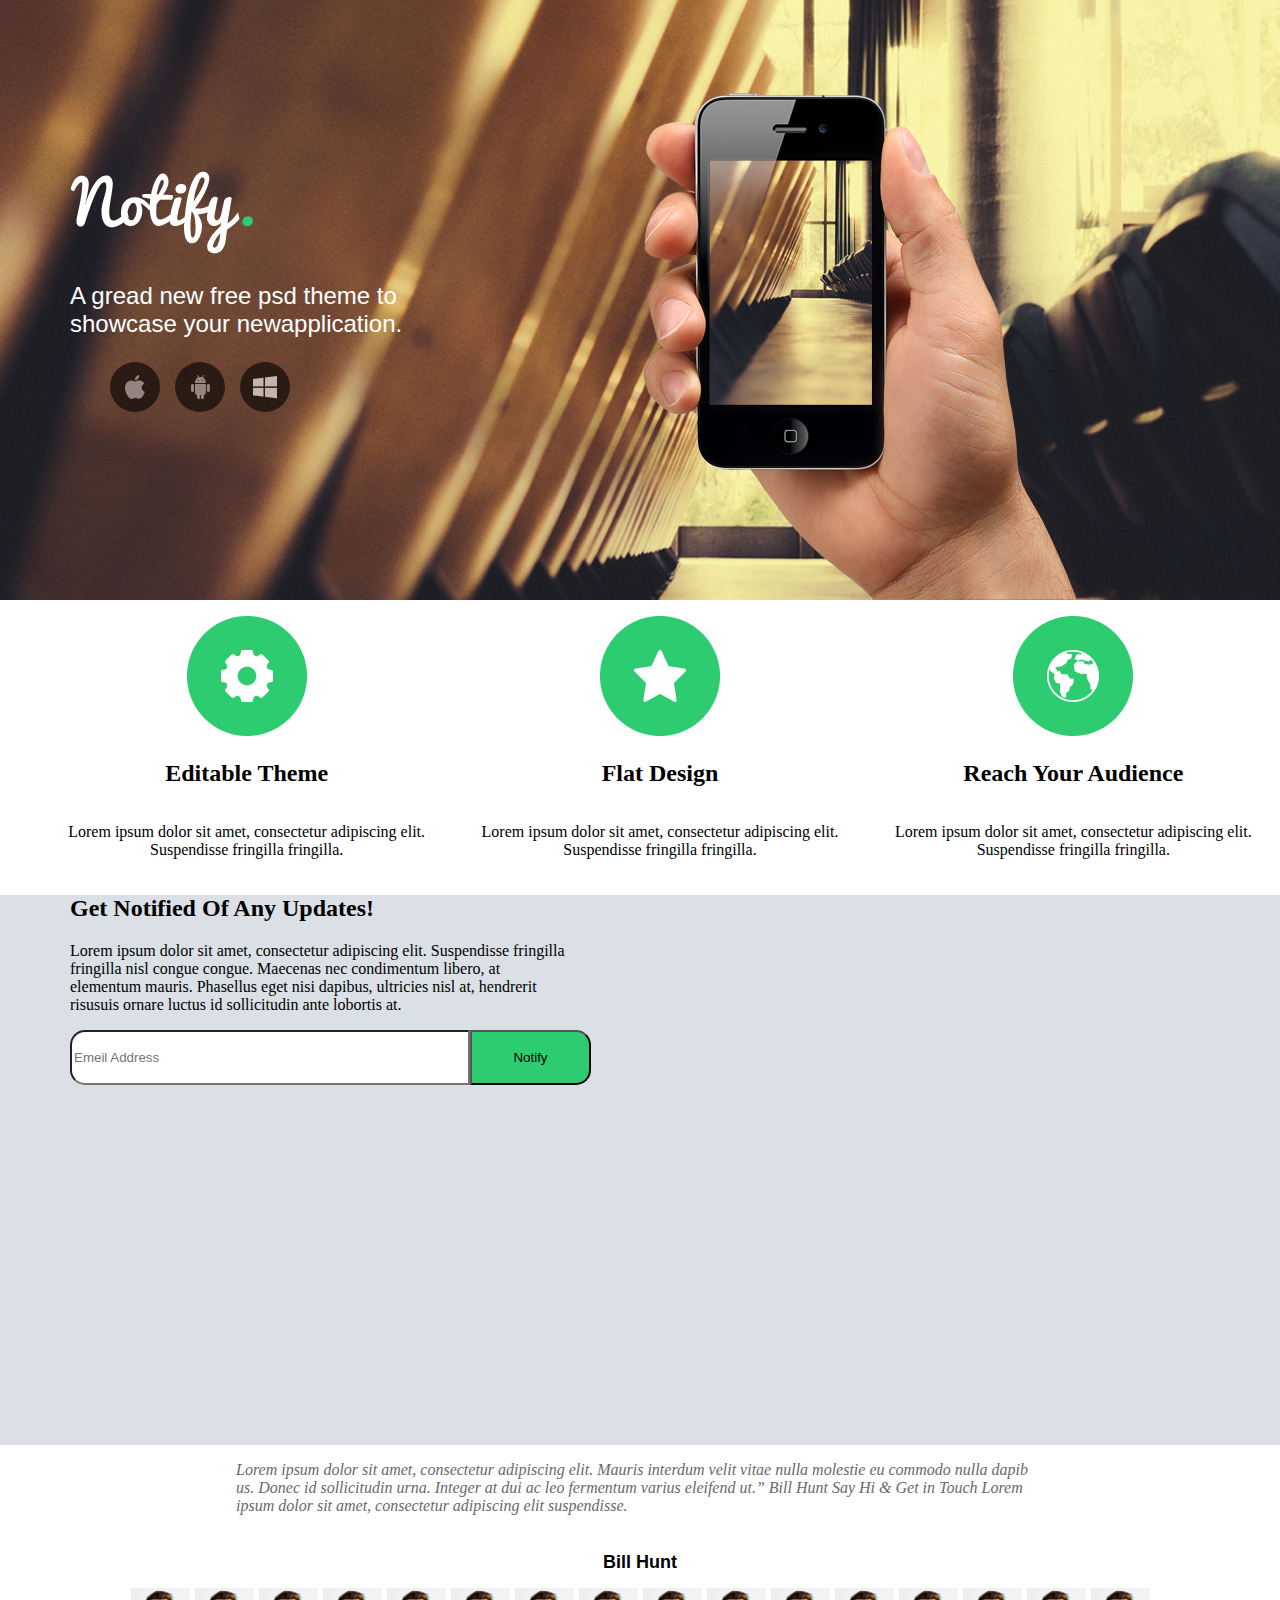
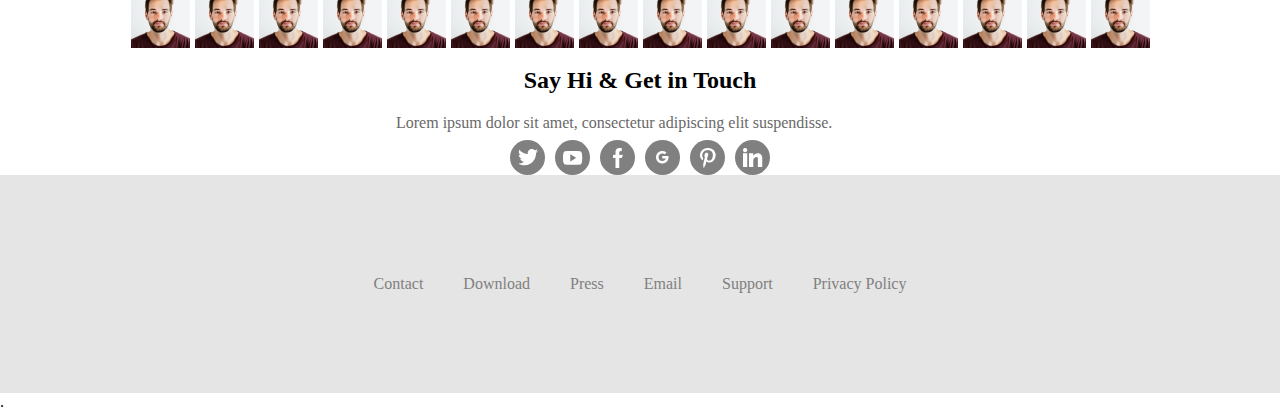
<file: index.html>
<!DOCTYPE html>
<html lang="en">

<head>
    <link rel="stylesheet" href="style.css">
    <meta charset="UTF-8">
    <meta http-equiv="X-UA-Compatible" content="IE=edge">
    <meta name="viewport" content="width=device-width, initial-scale=1.0">
    <title>Document</title>
</head>

<body>
    <header class="header">
        <div class="container">
    <img src="./img/logo.png" alt="логотип" width="" height="" class="logotip">
        <p class="moto">A gread new free psd theme to showcase your newapplication.</p>
        <ul class="links">
            <li class="link"><img src="./img/icon.png" alt="ікона" width="" height="" class="leftpic"></li>
            <li class="link"><img src="./img/icon (1).png" alt="ікона2" width="" height="" class="leftpic"></li>
            <li class="link"><img src="./img/icon (2).png" alt="ікона3" width="" height="" class="lefttpic"></li>
        </ul>
        <img src="./img/Phone.png" class="header-hand">
    </div>
</header>

    <section>
        <div class="conteiner">
            <ul class="cartch">
                <li class="linkk">
                    <a><img class="gear-link" src="./img/Group 1.png"></a>
                    <h2>Editable Theme</h2>
                    <p class="text"> Lorem ipsum dolor sit amet, consectetur adipiscing elit. Suspendisse fringilla fringilla.</p>
                </li>
                <li>
                    <a><img class="star" src="./img/Group 2.png"></a>
                    <h2>Flat Design</h2>
                    <p class="text"> Lorem ipsum dolor sit amet, consectetur adipiscing elit. Suspendisse fringilla fringilla.</p>
                </li>
                <li>
                    <a><img class="EARTH" src="./img/Group 3.png"></a>
                    <h2>Reach Your Audience</h2>
                    <p class="text"> Lorem ipsum dolor sit amet, consectetur adipiscing elit. Suspendisse fringilla fringilla.</p>
                </li>
            </ul>

        </div>
    </section>
    <section class="YarikLox">
        <div class="container">
            <div class="text-container">
                <h2>Get Notified Of Any Updates!</h2>
                <p>Lorem ipsum dolor sit amet, consectetur adipiscing elit. Suspendisse fringilla fringilla nisl congue congue. Maecenas nec condimentum libero, at elementum mauris. Phasellus eget nisi dapibus, ultricies nisl at, hendrerit risusuis ornare luctus id sollicitudin ante lobortis at.
                </p>
                <div class="button">
                    <input class="email" type="email" placeholder="Emeil Address">
                    <button class="Notify">Notify</button>
                </div>
            </div>
            <div class = 'video'><iframe width="560" height="315" src="https://www.youtube.com/embed/zcFIRhQCNUo" title="YouTube video player" frameborder="0" allow="accelerometer; autoplay; clipboard-write; encrypted-media; gyroscope; picture-in-picture" allowfullscreen></iframe></div>
        </div>
    </section>
    <section class="blockthree">
        <div class="container">
            <div class="textcontainertwo">
                <p class="textone">Lorem ipsum dolor sit amet, consectetur adipiscing elit. Mauris interdum velit vitae nulla molestie eu commodo nulla dapib us. Donec id sollicitudin urna. Integer at dui ac leo fermentum varius eleifend ut.”
                    Bill Hunt
                    Say Hi & Get in Touch
                    Lorem ipsum dolor sit amet, consectetur adipiscing elit suspendisse.</p>
                    <h2 class="texttwo">Bill Hunt</h2>
            </div>
            <div class="img">
                <img src="./img/img (1).png">
                <img src="./img/img (2).png">
                <img src="./img/img (3).png">
                <img src="./img/img (4).png">
                <img src="./img/img (5).png">
                <img src="./img/img (6).png">
                <img src="./img/img (7).png">
                <img src="./img/img (8).png">
                <img src="./img/img (9).png">
                <img src="./img/img (10).png">
                <img src="./img/img (11).png">
                <img src="./img/img (12).png">
                <img src="./img/img (13).png">
                <img src="./img/img (14).png">
                <img src="./img/img (15).png">
                <img src="./img/img (16).png">
                
            </div>
            <h2 class="txt">Say Hi & Get in Touch</h2>
            <p class="lorem">Lorem ipsum dolor sit amet, consectetur adipiscing elit suspendisse.</p>
        </div>
        <div class="icons">
            <a class="icon"><img src="./img/Vector (1).png"></a>
            <a class="icon"><img src="./img/Vector (2).png"></a>
            <a class="icon"><img src="./img/Vector (3).png"></a>
            <a class="icon"><img src="./img/Vector (4).png"></a>
            <a class="icon"><img src="./img/Vector.png"></a>
            <a class="icon"><img src="./img/icon (3).png"></a>
        </div>
    </section>
    <footer>
        <div class="footer">
            <a class="foot">Contact</a>
            <a class="foot">Download</a>
            <a class="foot">Press</a>
            <a class="foot">Email</a>
            <a class="foot">Support</a>
            <a class="foot">Privacy Policy</a>
        </div>
    </footer>
</body>
.
</html>
</file>
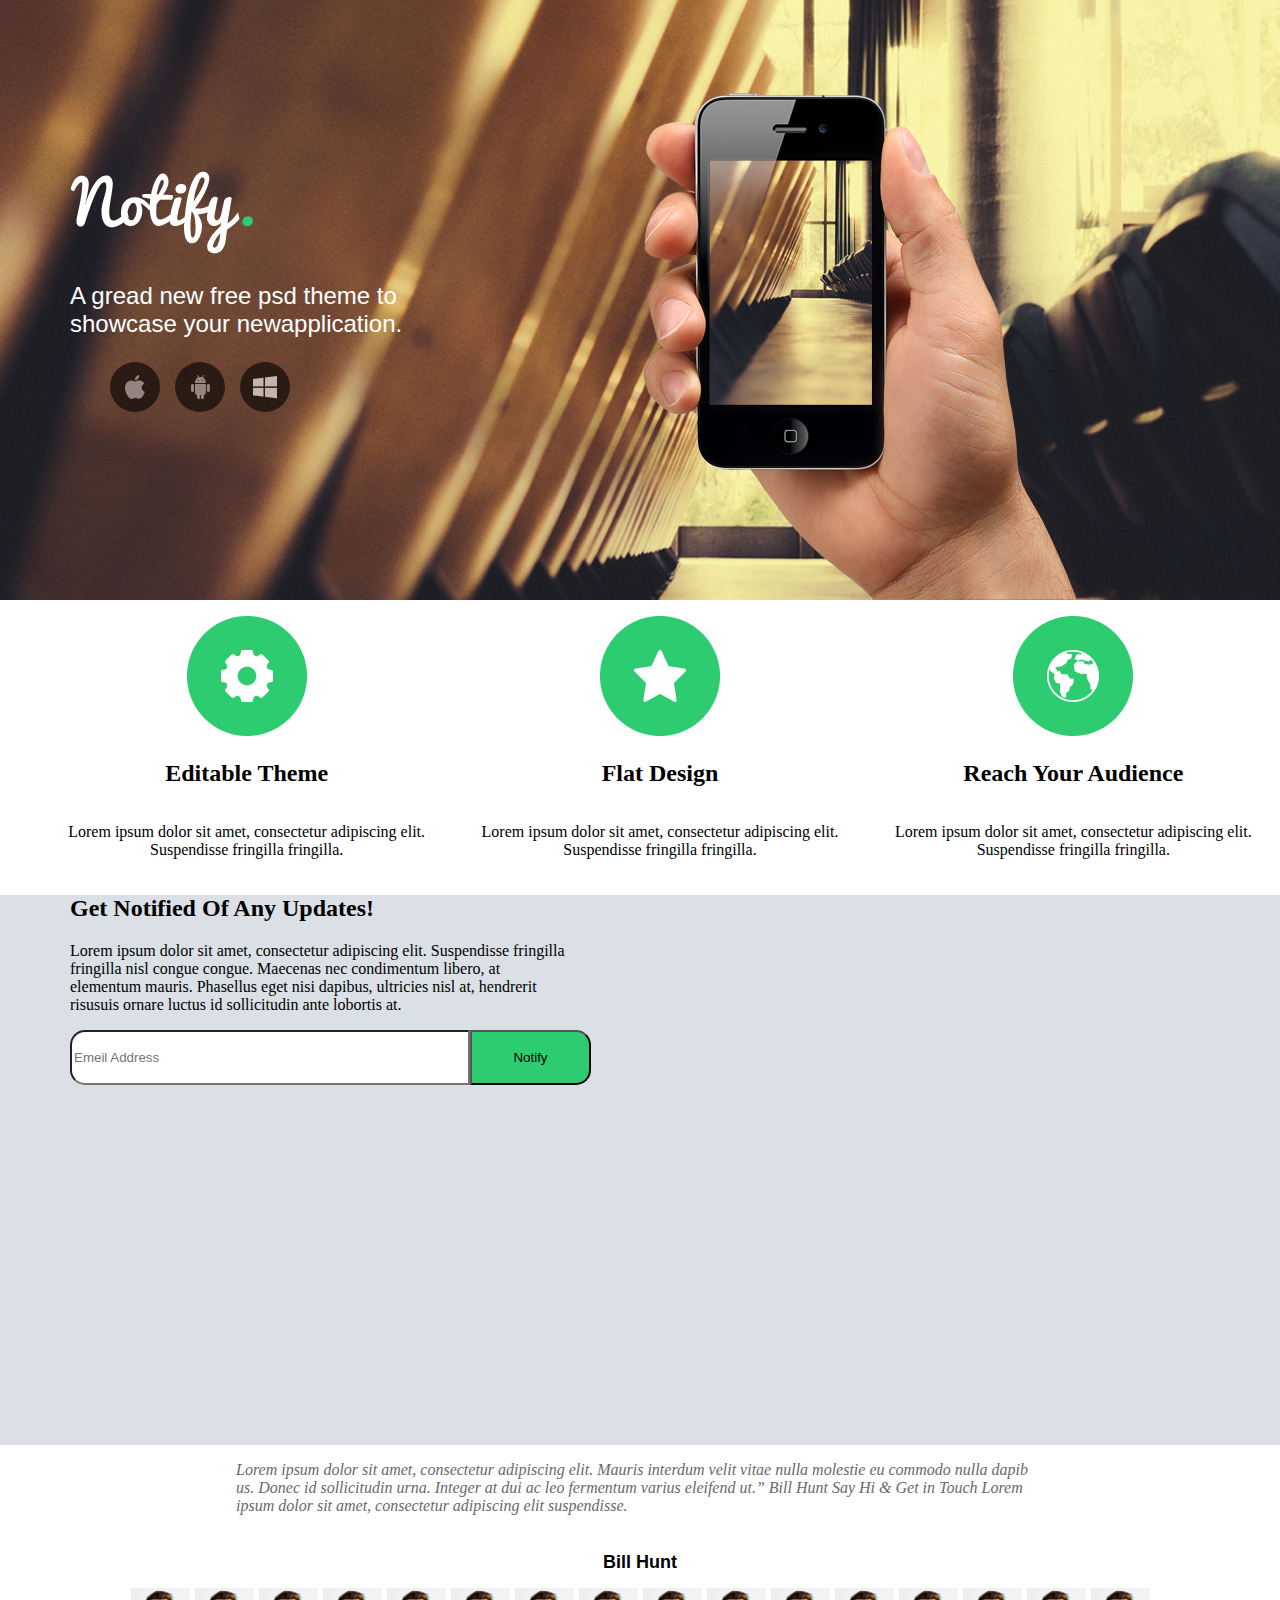
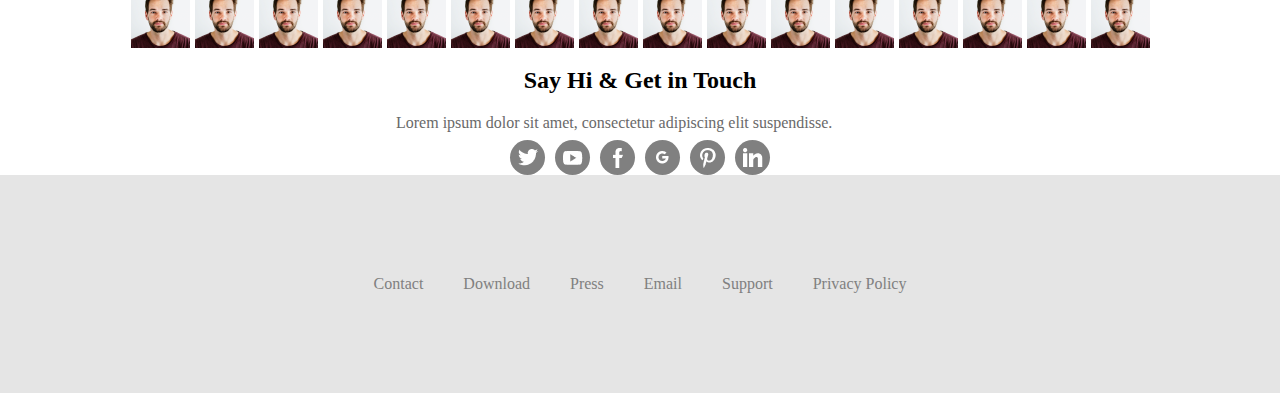
<file: img/lesson 10.10.21/index.html>
<!DOCTYPE html>
<html lang="en">

<head>
    <link rel="stylesheet" href="style.css">
    <meta charset="UTF-8">
    <meta http-equiv="X-UA-Compatible" content="IE=edge">
    <meta name="viewport" content="width=device-width, initial-scale=1.0">
    <title>Document</title>
</head>

<body>
    <header class="header">
        <div class="container">
    <img src="./img/logo.png" alt="логотип" width="" height="" class="logotip">
        <p class="moto">A gread new free psd theme to showcase your newapplication.</p>
        <ul class="links">
            <li class="link"><img src="./img/icon.png" alt="ікона" width="" height="" class="leftpic"></li>
            <li class="link"><img src="./img/icon (1).png" alt="ікона2" width="" height="" class="leftpic"></li>
            <li class="link"><img src="./img/icon (2).png" alt="ікона3" width="" height="" class="lefttpic"></li>
        </ul>
        <img src="./img/Phone.png" class="header-hand">
    </div>
</header>

    <section>
        <div class="conteiner">
            <ul class="cartch">
                <li class="linkk">
                    <a><img class="gear-link" src="./img/Group 1.png"></a>
                    <h2>Editable Theme</h2>
                    <p class="text"> Lorem ipsum dolor sit amet, consectetur adipiscing elit. Suspendisse fringilla fringilla.</p>
                </li>
                <li>
                    <a><img class="star" src="./img/Group 2.png"></a>
                    <h2>Flat Design</h2>
                    <p class="text"> Lorem ipsum dolor sit amet, consectetur adipiscing elit. Suspendisse fringilla fringilla.</p>
                </li>
                <li>
                    <a><img class="EARTH" src="./img/Group 3.png"></a>
                    <h2>Reach Your Audience</h2>
                    <p class="text"> Lorem ipsum dolor sit amet, consectetur adipiscing elit. Suspendisse fringilla fringilla.</p>
                </li>
            </ul>

        </div>
    </section>
    <section class="YarikLox">
        <div class="container">
            <div class="text-container">
                <h2>Get Notified Of Any Updates!</h2>
                <p>Lorem ipsum dolor sit amet, consectetur adipiscing elit. Suspendisse fringilla fringilla nisl congue congue. Maecenas nec condimentum libero, at elementum mauris. Phasellus eget nisi dapibus, ultricies nisl at, hendrerit risusuis ornare luctus id sollicitudin ante lobortis at.
                </p>
                <div class="button">
                    <input class="email" type="email" placeholder="Emeil Address">
                    <button class="Notify">Notify</button>
                </div>
            </div>
            <div class = 'video'><iframe width="560" height="315" src="https://www.youtube.com/embed/zcFIRhQCNUo" title="YouTube video player" frameborder="0" allow="accelerometer; autoplay; clipboard-write; encrypted-media; gyroscope; picture-in-picture" allowfullscreen></iframe></div>
        </div>
    </section>
    <section class="blockthree">
        <div class="container">
            <div class="textcontainertwo">
                <p class="textone">Lorem ipsum dolor sit amet, consectetur adipiscing elit. Mauris interdum velit vitae nulla molestie eu commodo nulla dapib us. Donec id sollicitudin urna. Integer at dui ac leo fermentum varius eleifend ut.”
                    Bill Hunt
                    Say Hi & Get in Touch
                    Lorem ipsum dolor sit amet, consectetur adipiscing elit suspendisse.</p>
                    <h2 class="texttwo">Bill Hunt</h2>
            </div>
            <div class="img">
                <img src="./img/img (1).png">
                <img src="./img/img (2).png">
                <img src="./img/img (3).png">
                <img src="./img/img (4).png">
                <img src="./img/img (5).png">
                <img src="./img/img (6).png">
                <img src="./img/img (7).png">
                <img src="./img/img (8).png">
                <img src="./img/img (9).png">
                <img src="./img/img (10).png">
                <img src="./img/img (11).png">
                <img src="./img/img (12).png">
                <img src="./img/img (13).png">
                <img src="./img/img (14).png">
                <img src="./img/img (15).png">
                <img src="./img/img (16).png">
                
            </div>
            <h2 class="txt">Say Hi & Get in Touch</h2>
            <p class="lorem">Lorem ipsum dolor sit amet, consectetur adipiscing elit suspendisse.</p>
        </div>
        <div class="icons">
            <a class="icon"><img src="./img/Vector (1).png"></a>
            <a class="icon"><img src="./img/Vector (2).png"></a>
            <a class="icon"><img src="./img/Vector (3).png"></a>
            <a class="icon"><img src="./img/Vector (4).png"></a>
            <a class="icon"><img src="./img/Vector.png"></a>
            <a class="icon"><img src="./img/icon (3).png"></a>
        </div>
    </section>
    <footer>
        <div class="footer">
            <a class="foot">Contact</a>
            <a class="foot">Download</a>
            <a class="foot">Press</a>
            <a class="foot">Email</a>
            <a class="foot">Support</a>
            <a class="foot">Privacy Policy</a>
        </div>
    </footer>
</body>

</html>
</file>
<file: style.css>
/* 
li {
  list-style-type: none;
}
.rightpic {
  float: right;
}
body {
  margin: 0;
}
.lefttpic {
  float: left;
}
.logotip {
  padding-top: 150px;
} */
body {
  margin: 0%;
  padding: 0%;
}
* {
  box-sizing: border-box;
}
.header {
  background-image: url(./img/img.png);
  padding-top: 171px;
  background-repeat:no-repeat ;
  position: relative;
  min-height: 600px;
}
.container {
  width: 100%;
  max-width: 1140px;
  margin: 0 auto;
}
.moto {
  color: white;
  font-size: 24px;
  font-family: roboto,sans-serif;
  max-width: 436px;
}
.links {
  display: flex;
  list-style: none;
  gap: 15px;
}
.link {
  width: 50px;
  height: 50px;
  border-radius: 50%;
  background-color: black;
  display: flex;
  justify-content: center;
  align-items: center;
  opacity: 0.6;
}
.header-hand {
  position: absolute;
  right: 198px;
  bottom: 0;
} 
.cartch {
  display: flex;
  justify-content: space-around;
}
li {
  display: flex;
  list-style-type: none;
  flex-direction: column;
  align-items: center;
  justify-content: center;
}
.text {
  text-align: center;
}
.text-container {
  max-width: 497px;
}
.Notify {
  background-color:#2ECC71 ;
  border-radius: 0px 15px 15px 0px;
  position: absolute;
  width: 121px;
  height: 55px;
  left: 400px;
}
.email {
  position: absolute;
  width: 400px;
  height: 55px;
  border-radius: 15px 0px 0px 15px;
}
.button {
  position: relative;
}
.YarikLox {
  background-color: #DAE0E5;
  padding-bottom: 100px;
}
.video {
  display: flex;
}
.textcontainertwo {
  display: flex;
  align-items: center;
  flex-direction: column;
}
.textone {
  width: 808px;
  height: 60px;
  color: #696969;
  top: 1428px;
  left: 316px;
  font-style: italic;
}
.texttwo {
  font-size: 18px;
  display: flex;
  font-family: -apple-system, BlinkMacSystemFont, 'Segoe UI', Roboto, Oxygen, Ubuntu, Cantarell, 'Open Sans', 'Helvetica Neue', sans-serif;
  left: 678px;
  top: 1508px;
  align-items: center;
}
.img {
  display: flex;
  justify-content: center;
  gap: 5px;
}
.txt {
  display: flex;
  justify-content: center;
}
.lorem {
  display: flex;
  width: 488px;
  height: 26px;
  top: 1720px;  
  left: 472px;
  color: #696969;
  margin: auto;
}
.icons {
  display: flex;
  justify-content: center;
  gap: 10px;
}
.icon{
  display: flex;
  width: 35px;
  height: 35px;
  background-color: grey;
  border-radius: 20px;
  text-align: center;
  align-items: center;
  justify-content: center;
}
.icon:hover {
  background-color: #2ECC71;
}
.footer {
  display: flex;
  color: grey;
  justify-content: center;
  gap: 40px;
  background-color: #E5E5E5;
  padding: 100px;
</file>
<file: img/lesson 10.10.21/style.css>
/* 
li {
  list-style-type: none;
}
.rightpic {
  float: right;
}
body {
  margin: 0;
}
.lefttpic {
  float: left;
}
.logotip {
  padding-top: 150px;
} */
body {
  margin: 0%;
  padding: 0%;
}
* {
  box-sizing: border-box;
}
.header {
  background-image: url(./img/img.png);
  padding-top: 171px;
  background-repeat:no-repeat ;
  position: relative;
  min-height: 600px;
}
.container {
  width: 100%;
  max-width: 1140px;
  margin: 0 auto;
}
.moto {
  color: white;
  font-size: 24px;
  font-family: roboto,sans-serif;
  max-width: 436px;
}
.links {
  display: flex;
  list-style: none;
  gap: 15px;
}
.link {
  width: 50px;
  height: 50px;
  border-radius: 50%;
  background-color: black;
  display: flex;
  justify-content: center;
  align-items: center;
  opacity: 0.6;
}
.header-hand {
  position: absolute;
  right: 198px;
  bottom: 0;
} 
.cartch {
  display: flex;
  justify-content: space-around;
}
li {
  display: flex;
  list-style-type: none;
  flex-direction: column;
  align-items: center;
  justify-content: center;
}
.text {
  text-align: center;
}
.text-container {
  max-width: 497px;
}
.Notify {
  background-color:#2ECC71 ;
  border-radius: 0px 15px 15px 0px;
  position: absolute;
  width: 121px;
  height: 55px;
  left: 400px;
}
.email {
  position: absolute;
  width: 400px;
  height: 55px;
  border-radius: 15px 0px 0px 15px;
}
.button {
  position: relative;
}
.YarikLox {
  background-color: #DAE0E5;
  padding-bottom: 100px;
}
.video {
  display: flex;
}
.textcontainertwo {
  display: flex;
  align-items: center;
  flex-direction: column;
}
.textone {
  width: 808px;
  height: 60px;
  color: #696969;
  top: 1428px;
  left: 316px;
  font-style: italic;
}
.texttwo {
  font-size: 18px;
  display: flex;
  font-family: -apple-system, BlinkMacSystemFont, 'Segoe UI', Roboto, Oxygen, Ubuntu, Cantarell, 'Open Sans', 'Helvetica Neue', sans-serif;
  left: 678px;
  top: 1508px;
  align-items: center;
}
.img {
  display: flex;
  justify-content: center;
  gap: 5px;
}
.txt {
  display: flex;
  justify-content: center;
}
.lorem {
  display: flex;
  width: 488px;
  height: 26px;
  top: 1720px;  
  left: 472px;
  color: #696969;
  margin: auto;
}
.icons {
  display: flex;
  justify-content: center;
  gap: 10px;
}
.icon{
  display: flex;
  width: 35px;
  height: 35px;
  background-color: grey;
  border-radius: 20px;
  text-align: center;
  align-items: center;
  justify-content: center;
}
.icon:hover {
  background-color: #2ECC71;
}
.footer {
  display: flex;
  color: grey;
  justify-content: center;
  gap: 40px;
  background-color: #E5E5E5;
  padding: 100px;
</file>
